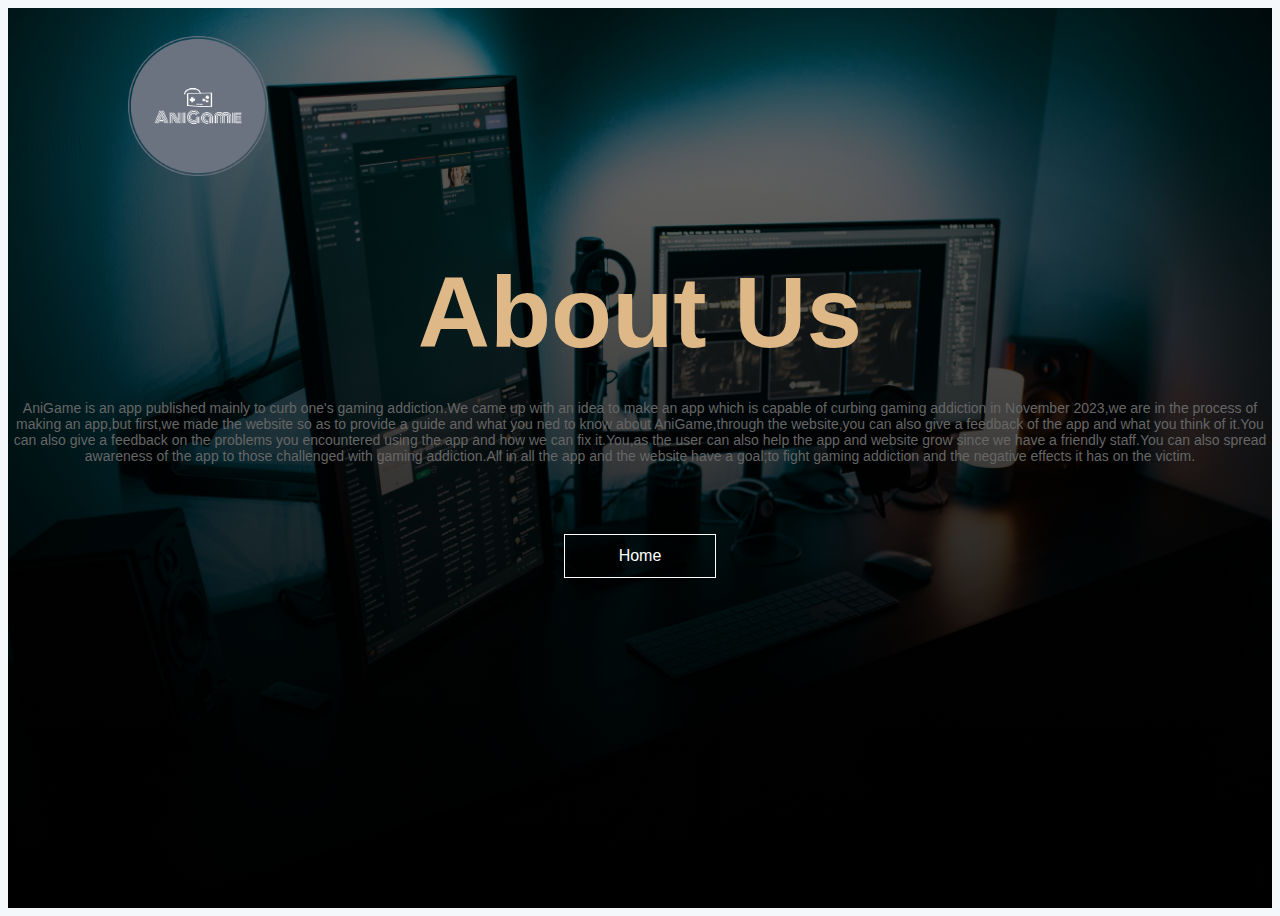
<file: aboutus.html>
<!DOCTYPE html>
<html lang="en">
<head>
    <meta charset="UTF-8">
    <meta name="viewport" content="width=device-width, initial-scale=1.0">
    <title>About Us-AniGame</title>
    <link rel="stylesheet" href="styles.css">
</head>
<body>
    <section id="banner2">
        <img src="images/logo-no-background.png" class="logo">
        <div class="banner-text2">
            <h1>About Us</h1>
            <p>AniGame is an app published mainly to curb one's gaming addiction.We came up with an idea to make an app which is capable of curbing gaming addiction in November 2023,we are in the process of making an app,but first,we made the website so as to provide a guide and what you ned to know about AniGame,through the website,you can also give a feedback of the app and what you think of it.You can also give a feedback on the problems you encountered using the app and how we can fix it.You,as the user can also help the app and website grow since we have a friendly staff.You can also spread awareness of the app to those challenged with gaming addiction.All in all the app and the website have a goal;to fight gaming addiction and the negative effects it has on the victim. </p>
            <div class="banner-btn">
                <a href="index.html"><span></span>Home</a>
            </div>
        </div>
    </section>
</body>
</html>
</file>
<file: styles.css>
⋆{
    margin: 0;
    padding: 0;
    font-family:'Franklin Gothic Medium', 'Arial Narrow', Arial, sans-serif
    
    
}
#banner{
            background: linear-gradient(rgba(0,0,0,0.5),#009688),url(images/pexels-lucie-liz-3165335.jpg);
            background-size: cover;
            background-position: center;
            height: 100vh;
        
}
.logo{
    width: 140px;
    position: absolute;
    top: 4%;
    left: 10%;
}
.banner-text{
    text-align: center;
    color: white;
    padding-top: 180px;
}
.banner-text h1{
    font-size: 100px;
    font-family:'Lucida Sans', 'Lucida Sans Regular', 'Lucida Grande', 'Lucida Sans Unicode', Geneva, Verdana, sans-serif;
}
.banner-text p{
    font-size: 20px;
    font-style: normal;
}
.banner-btn{
    margin: 70px auto 0;


}
.banner-btn a{
    width: 150px;
    text-decoration: none;
    display: inline-block;
    margin: 0 10px;
    padding: 12px 0;
    color: white;
    border: .5px solid white;
    position: relative;
    z-index: 1;
    transition: color 0.5s;
}
.banner-btn a span{
    width: 0;
    height: 100%;
    position: absolute;
    top: 0;
    left: 0;
    background: white;
    z-index: -1;
    transition: 0.5s;
}
.banner-btn a:hover span{
    width: 100%;
}
.banner-btn a:hover{
    color: black;
}
#sideNav{
    width: 250px;
    height: 100vh;
    position: fixed;
    right: -250px;
    top: 0;
    background: #009688;
    z-index: 2;
    transition: 0.5s;
}
nav ul li{
    list-style: none;
    margin: 50px 20px;
}
nav ul li a{
    text-decoration: none;
    color: white;
}
#menuBtn{
    width: 50px;
    height: 50px;
    background: #009688;
    text-align: center;
    position: fixed;
    right: 30px;
    top: 20px;
    border-radius: 3px;
    z-index: 3;
    cursor: pointer;

}
#menuBtn img{
    width: 40px;
    margin-top: 5px;
}
@media screen and (max-width: 770px){
    .banner-text h1{
        font-size: 44px;
    }
    .banner-btn a{
        display: block;
        margin: 20px auto;
    }
}

/*--feature--*/

#feature{
    width: 100%;
    padding: 70px 0;
}
.title-text{
    text-align: center;
    padding-bottom: 70px;
}
.title-text p{
    margin: auto;
    font-size: 20px;
    color: #009688;
    font-weight: bold;
    position: relative;
    z-index: 1;
    display: inline-block;
}
.title-text p::after{
    content: '';
    width: 50px;
    height: 35px;
    background: linear-gradient(teal,white);
    position: absolute;
    top: -20px;
    left: 0;
    z-index: -1;
    transform: rotate(10deg);
    border-top-left-radius: 35px;
    border-bottom-right-radius: 35px;
}
.title-text h1{
    font-size: 50px;

}
.feature-box{
    width: 80%;
    margin: auto;
    display: flex;
    flex-wrap: wrap;
    align-items: center;
    text-align: center;
}
.features{
    flex-basis: 50%;
}
.features-img{
    flex-basis: 50%;
    margin: auto;
}
.features-img img{
    width: 70%;
    border-radius: 10px;
}
.features h1{
    text-align: left;
    margin-bottom: 10px;
    font-weight: 100;
    color: teal;
}
.features-desc{
    display: flex;
    align-items: center;
    margin-bottom: 40px;
    
}
.feature-icon .fa{
    width: 50px;
    height: 50px;
    font-size: 30px;
    line-height: 50px;
    border-radius: 8px;
    color: teal;
    border: 1px solid teal;
}
.feature-text p{
    padding: 0 20px;
    text-align: initial;    
}
@media screen and (max-width: 770px){
    .title-text h1{
        font-size: 35px;
    }
    .features{
        flex-basis: 100%;
    }
    .features-img{
        flex-basis: 100%;
    }
    .features-img img{
        width: 100%;
    }
}


/*--service---*/

#service{
    width: 100%;
    padding: 70px 0;
    background: lightgray;
}
.service-box{
    width: 80%;
    display: flex;
    flex-wrap: wrap;
    justify-content: space-around;
    margin: auto;
}
.single-service{
    flex-basis: 48%;
    text-align: center;
    border-radius: 7px;
    margin-bottom: 20px;
    color: white;
    position: relative;
}
.single-service img{
    width: 100%;
    border-radius: 7px;
}
.overlay{
    width: 100%;
    height: 100%;
    position: absolute;
    top: 0;
    border-radius: 7px;
    cursor: pointer;
    background: linear-gradient(rgba(0,0,0,0.5),#009688);
    opacity: 0;
    transition: 1s;
}
.single-service:hover .overlay{
    opacity: 1;
}
.service-desc{
    width: 80%;
    position: absolute;
    bottom: 0;
    left: 50%;
    opacity: 0;
    transform: translateX(-50%);
    transition: 1s;
}
hr{
    background: rebeccapurple;
    height: 2px;
    border: 0;
    margin: 15px auto;
    width: 60%;
}
.service-desc p{
    font-size: 14px;
}
.single-service:hover .service-desc{
    bottom: 40%;
    opacity: 1;
}
@media screen and (max-width: 770px){
    .single-service{
        flex-basis: 100%;
        margin-bottom: 30px;
    }
    .service-desc p{
        font-size: 12px;
    }
    hr{
        margin: 5px auto;
    }
    .single-service:hover .service-desc{
        bottom: 15% !important;
    }
}

/*---testimonial----*/

#testimonial{
    width: 100%;
    padding: 70px 0;
}
.testimonial-row{
    width: 80%;
    margin: auto;
    display: flex;
    justify-content: space-between;
    align-items: flex-start;
    flex-wrap: wrap;
}
.testimonial-col{
    flex-basis: 28%;
    padding: 10px;
    margin-bottom: 30px;
    border-radius: 5px;
    box-shadow: 0 10px 20px 3px #00968814;
    cursor: pointer;
    transition: transform .5s;
}
.testimonial-col p{
    font-size: 15px;
}
.user{
    display: flex;
    align-items: center;
    margin: 20px 0;
}
.user img{
    width: 40px;
    margin-right: 20px;
    border-radius: 3px;
}
.user-info .fa{
    margin-left: 10px;
    color: #27c0ff;
    font-size: 20px;

}
.user-info small{
    color: teal;
}
.testimonial-col:hover{
    transform: translateY(-7px);
}
@media screen and (max-width: 770px){
    .testimonial-col{
        flex-basis: 100%;
    }

}


/*--footer--*/

#footer{
    padding: 100px 0 20px;
    background: lightgray;
    position: relative;
}
.footer-row{
    width: 80%;
    margin: 0 auto;
    display: flex;
    justify-content: space-between;
    flex-wrap: wrap;
}
.footer-left,.footer-right{
    flex-basis: 45%;
    padding: 10px;
    margin-bottom: 20px;
}
.footer-right{
    text-align: right;
}
.footer-row h1{
    margin: 10px 0;
}
.footer-row p{
    line-height: 35px;
}
.footer-left .fa,.footer-right .fa{
    font-size: 20px;
    color: teal;
    margin: 10px;
}
.footer-img{
    max-width: 370px;
    opacity: 0.1;
    position: absolute;
    left: 50%;
    top: 35%;
    transform: translate(-50%,-50%);
}
.social-links{
    text-align: center;
}
.social-links .fa{
    height: 40px;
    width: 40px;
    font-size: 20px;
    line-height: 40px;
    border: 1px solid teal;
    margin: 40px 5px 0;
    color: teal;
    cursor: pointer;
    transition: .5s;
}
.social-links .fa:hover{
    background: teal;
    color: white;
    transform: translateY(-7px);
}
.social-links p{
    font-size: 12px;
    margin-top: 20px;
}
@media screen and (max-width: 770px){
    .footer-left,.footer-right{
        flex-basis: 100%;
        font-size: 14px;
    }
    .footer-img{
        top: 25%;
    }
}
#banner2{
    background: linear-gradient(rgba(0,0,0,0.5), black),url(images/pexels-josh-sorenson-1714208.jpg);
            background-size: cover;
            background-position: center;
            height: 100vh;
        
}
.banner-text2{
    text-align: center;
    color: burlywood;
    padding-top: 180px;
}
.banner-text2 h1{
    font-size: 100px;
    font-family:'Lucida Sans', 'Lucida Sans Regular', 'Lucida Grande', 'Lucida Sans Unicode', Geneva, Verdana, sans-serif;
}
⋆{
    margin: 0;
    padding: 0;
    font-family:sans-serif
}
.hero{
    height: 100%;
    width: 100%;
    background-image: linear-gradient(rgba(0,0,0,0.4),rgba(0,0,0,0.4)),url(images/pexels-roberto-nickson-7238759.jpg);
    background-position: center;
    background-size: cover;
    position: absolute;
}
.form-box{
    width: 380px;
    height: 480px;
    position: relative;
    margin: 6% auto;
    background: gray;
    padding: 5px;
    overflow: hidden;
}
.button-box{
    width: 220px;
    margin: 35px auto;
    position: relative;
    box-shadow: 0 0 20px 9px #ff61241f;
    border-radius: 30px;
}
.toggle-btn{
    padding: 10px 30px;
    cursor: pointer;
    background: transparent;
    border: 0;
    outline: none;
    position: relative;
}
#btn{
    top: 0;
    left: 0;
    position: absolute;
    width: 110px;
    height: 100%;
    background: linear-gradient(to right, white,lime);
    border-radius: 30px;
    transition: .5s;
}
.social-icons{
    margin: 30px auto;
    text-align: center;

}
.social-icons img{
    width: 30px;
    margin: 0 12px;
    box-shadow: 0 0 20px 0 #7f7f7f3d;
    cursor: pointer;
    border-radius: 50%;

}
.input-group{
    top: 180px;
    position: absolute;
    width: 280px;
    transition: .5s;
}
.input-field{
    width: 100%;
    padding: 10px 0;
    margin: 5px 0;
    border-left: 0;
    border-top: 0;
    border-bottom: 1px solid #777;
    outline: none;
    background: transparent;
}
.submit-btn{
    width: 85%;
    padding: 10px 30px;
    cursor: pointer;
    display: block;
    margin: auto;
    background: linear-gradient(to right, white,lime);
    border: 0;
    outline: none;
    border-radius: 30px;
}
.check-box{
    margin: 30px 10px 30px 0;
}
span{
    color: #fff;
    font-size: 12px;
    bottom: 68px;
    position: absolute;
}
#login{
    left: 50px;
}
#register{
    left: 450px;
}

/* new signin and signup */

body {
    background-color: #f5f8fa;
    font-family: Arial, sans-serif;
}

.container {
    width: 300px;
    margin: 100px auto;
    background-color: #fff;
    padding: 20px;
    border-radius: 4px;
    box-shadow: 0px 0px 10px rgba(0, 0, 0, 0.1);
}

h1 {
    text-align: center;
    margin-bottom: 30px;
}

label {
    display: block;
    margin-bottom: 5px;
}

input[type="text"],
input[type="password"] {
    width: 100%;
    padding: 10px;
    border: 1px solid #ccc;
    border-radius: 4px;
    box-sizing: border-box;
    margin-bottom: 20px;
}

button[type="submit"] {
    width: 100%;
    padding: 10px;
    background-color: #1da1f2;
    color: #fff;
    border: none;
    border-radius: 4px;
    cursor: pointer;
    transition: background-color 0.3s ease;
}

button[type="submit"]:hover {
    background-color: #1a91df;
}

p {
    text-align: center;
    margin-top: 20px;
    font-size: 14px;
    color: #666;
}

p a {
    color: #1da1f2;
    text-decoration: none;
}
</file>
